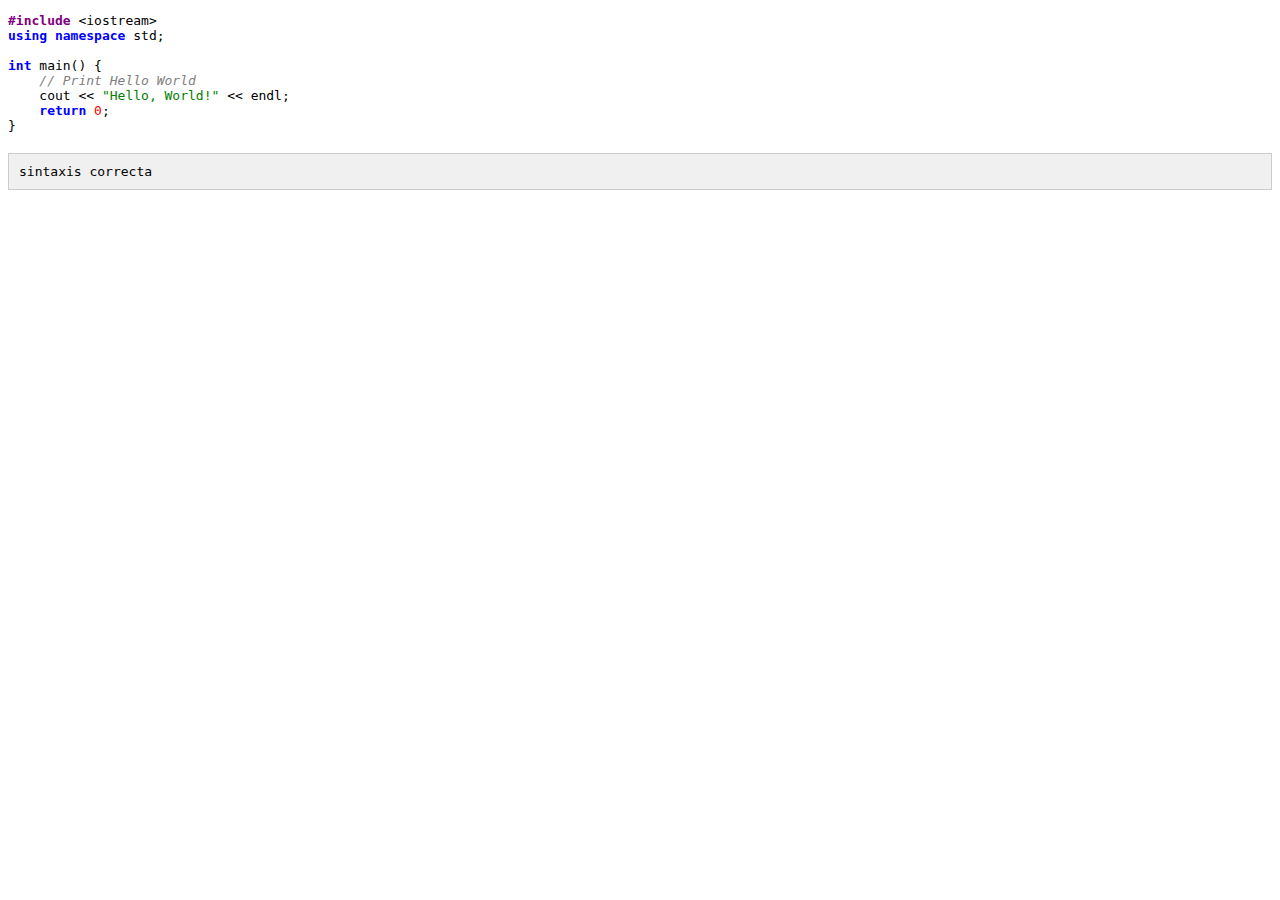
<file: results/file1.html>
<!DOCTYPE html>
        <html lang="es">
        <head>
            <meta charset="UTF-8">
            <meta http-equiv="X-UA-Compatible" content="IE=edge">
            <meta name="viewport" content="width=device-width, initial-scale=1.0">
            <style>
            .keywords { color: blue; font-weight: bold; }
            .strings { color: green; }
            .chars { color: orange; }
            .comments { color: gray; font-style: italic; }
            .numbers { color: red; }
            .preprocessor { color: purple; font-weight: bold; }
            .footer { margin-top: 20px; border: 1px solid #ccc; padding: 10px; background-color: #f0f0f0; }
            </style>
        </head>
        <body>
        <pre><code><span class=preprocessor>#include</span> &lt;iostream&gt;
<span class=keywords>using</span> <span class=keywords>namespace</span> std;

<span class=keywords>int</span> main() {
    <span class=comments>// Print Hello World</span>
    cout &lt;&lt; <span class=strings>"Hello, World!"</span> &lt;&lt; endl;
    <span class=keywords>return</span> <span class=numbers>0</span>;
}
<div class="footer">sintaxis correcta</div></code></pre>
        </body>
        </html>
</file>
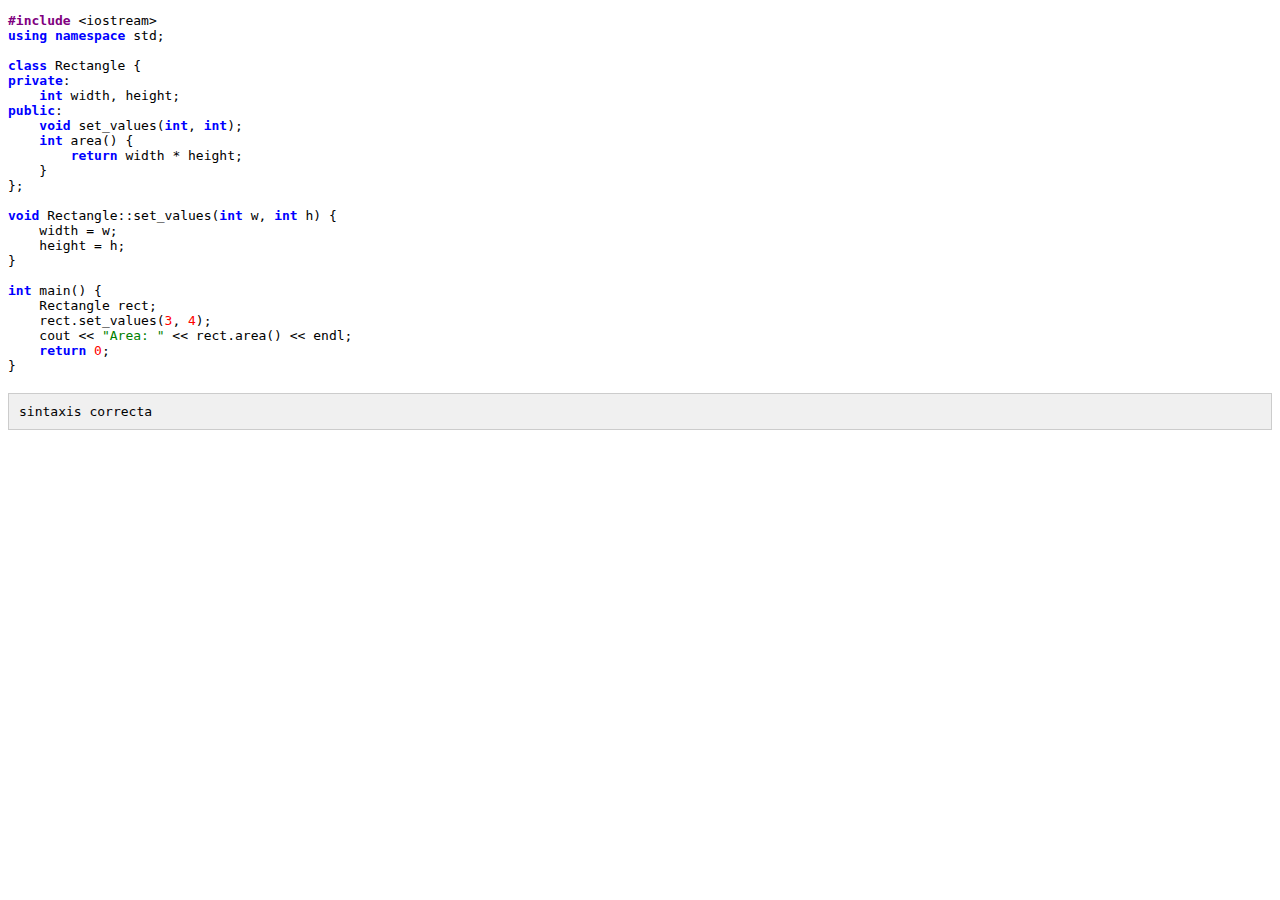
<file: results/file2.html>
<!DOCTYPE html>
        <html lang="es">
        <head>
            <meta charset="UTF-8">
            <meta http-equiv="X-UA-Compatible" content="IE=edge">
            <meta name="viewport" content="width=device-width, initial-scale=1.0">
            <style>
            .keywords { color: blue; font-weight: bold; }
            .strings { color: green; }
            .chars { color: orange; }
            .comments { color: gray; font-style: italic; }
            .numbers { color: red; }
            .preprocessor { color: purple; font-weight: bold; }
            .footer { margin-top: 20px; border: 1px solid #ccc; padding: 10px; background-color: #f0f0f0; }
            </style>
        </head>
        <body>
        <pre><code><span class=preprocessor>#include</span> &lt;iostream&gt;
<span class=keywords>using</span> <span class=keywords>namespace</span> std;

<span class=keywords>class</span> Rectangle {
<span class=keywords>private</span>:
    <span class=keywords>int</span> width, height;
<span class=keywords>public</span>:
    <span class=keywords>void</span> set_values(<span class=keywords>int</span>, <span class=keywords>int</span>);
    <span class=keywords>int</span> area() {
        <span class=keywords>return</span> width * height;
    }
};

<span class=keywords>void</span> Rectangle::set_values(<span class=keywords>int</span> w, <span class=keywords>int</span> h) {
    width = w;
    height = h;
}

<span class=keywords>int</span> main() {
    Rectangle rect;
    rect.set_values(<span class=numbers>3</span>, <span class=numbers>4</span>);
    cout &lt;&lt; <span class=strings>"Area: "</span> &lt;&lt; rect.area() &lt;&lt; endl;
    <span class=keywords>return</span> <span class=numbers>0</span>;
}
<div class="footer">sintaxis correcta</div></code></pre>
        </body>
        </html>
</file>
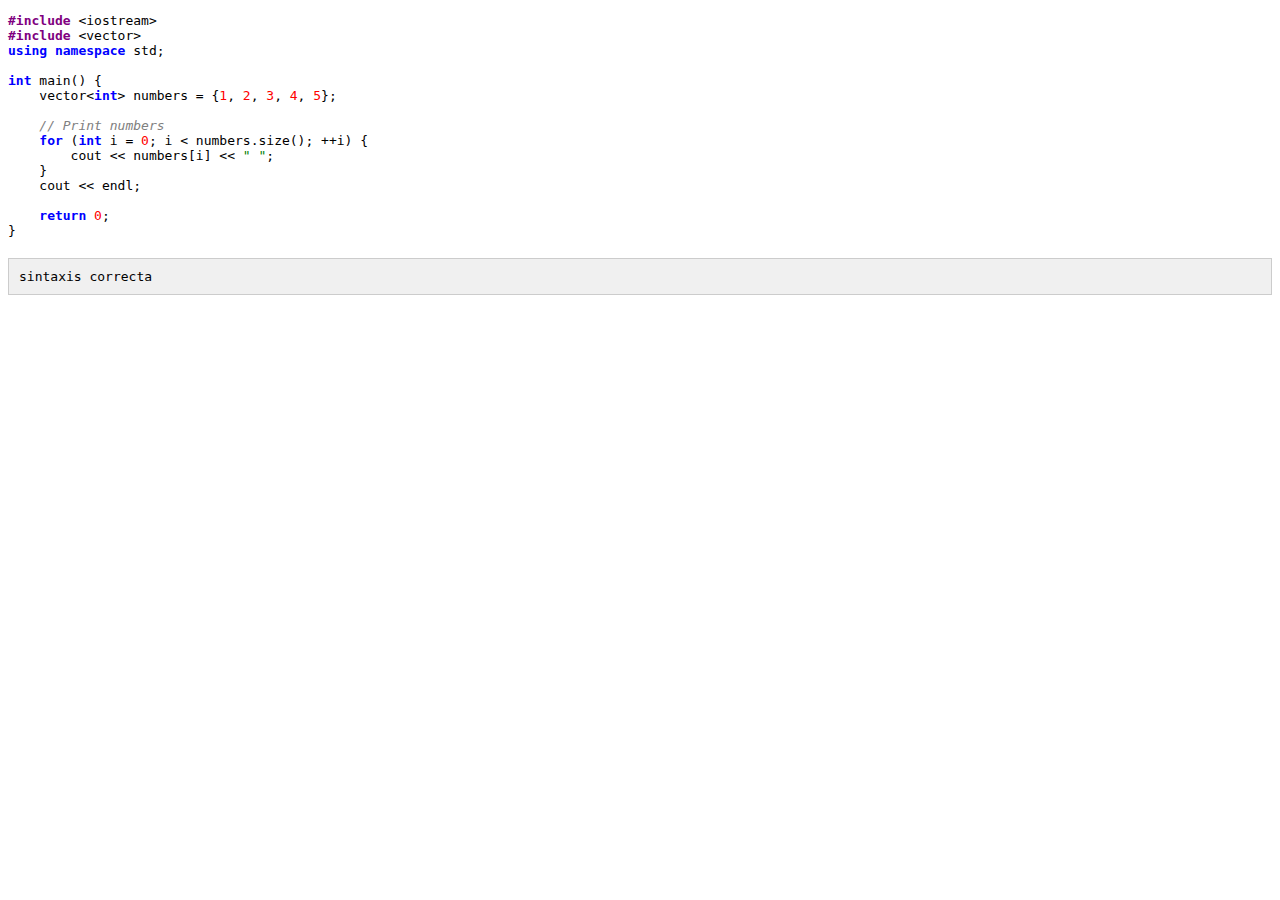
<file: results/file3.html>
<!DOCTYPE html>
        <html lang="es">
        <head>
            <meta charset="UTF-8">
            <meta http-equiv="X-UA-Compatible" content="IE=edge">
            <meta name="viewport" content="width=device-width, initial-scale=1.0">
            <style>
            .keywords { color: blue; font-weight: bold; }
            .strings { color: green; }
            .chars { color: orange; }
            .comments { color: gray; font-style: italic; }
            .numbers { color: red; }
            .preprocessor { color: purple; font-weight: bold; }
            .footer { margin-top: 20px; border: 1px solid #ccc; padding: 10px; background-color: #f0f0f0; }
            </style>
        </head>
        <body>
        <pre><code><span class=preprocessor>#include</span> &lt;iostream&gt;
<span class=preprocessor>#include</span> &lt;vector&gt;
<span class=keywords>using</span> <span class=keywords>namespace</span> std;

<span class=keywords>int</span> main() {
    vector&lt;<span class=keywords>int</span>&gt; numbers = {<span class=numbers>1</span>, <span class=numbers>2</span>, <span class=numbers>3</span>, <span class=numbers>4</span>, <span class=numbers>5</span>};

    <span class=comments>// Print numbers</span>
    <span class=keywords>for</span> (<span class=keywords>int</span> i = <span class=numbers>0</span>; i &lt; numbers.size(); ++i) {
        cout &lt;&lt; numbers[i] &lt;&lt; <span class=strings>" "</span>;
    }
    cout &lt;&lt; endl;

    <span class=keywords>return</span> <span class=numbers>0</span>;
}
<div class="footer">sintaxis correcta</div></code></pre>
        </body>
        </html>
</file>
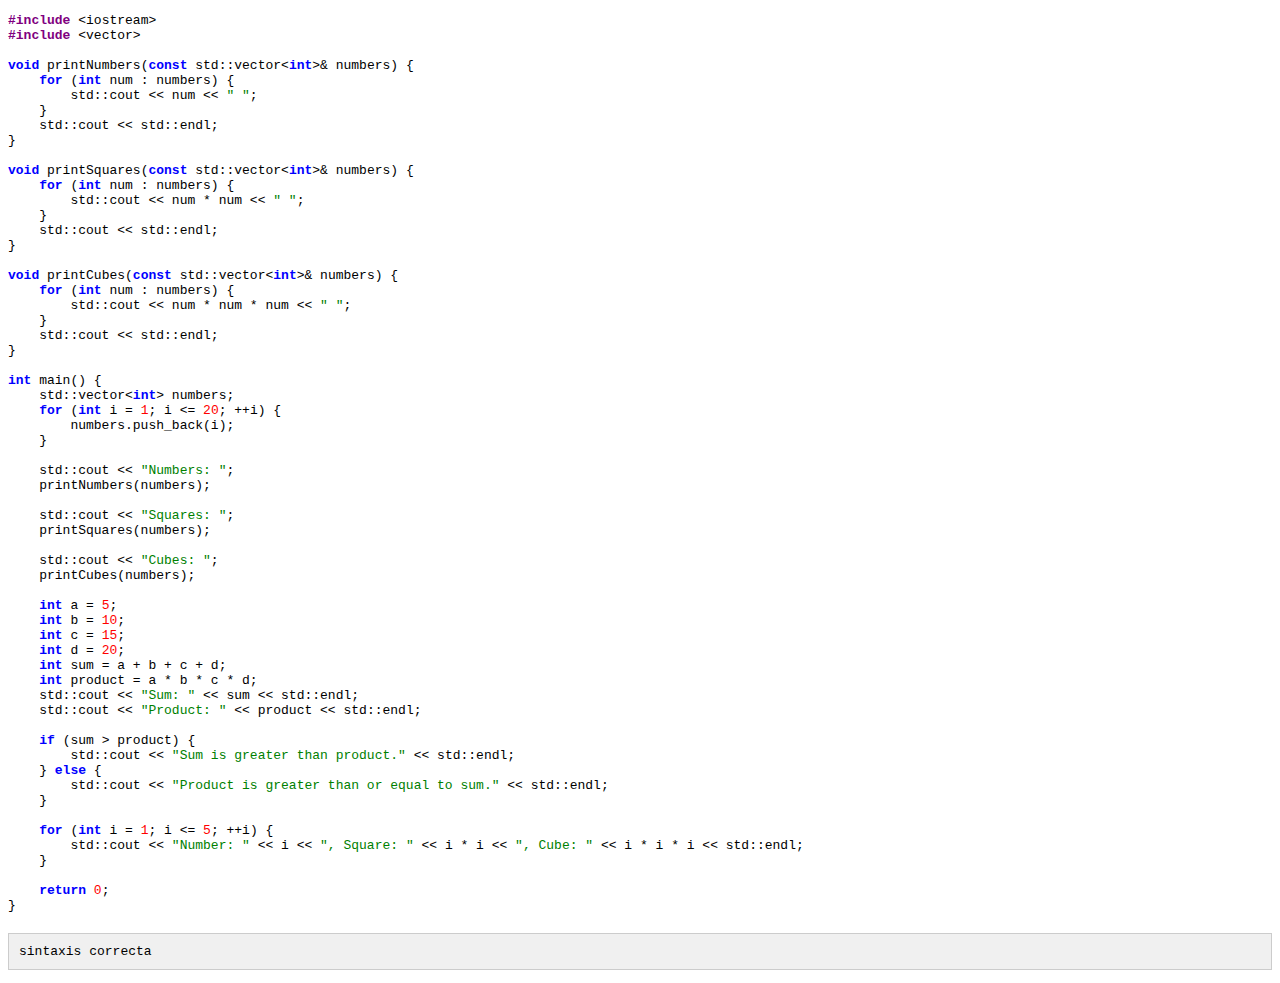
<file: results/file4.html>
<!DOCTYPE html>
        <html lang="es">
        <head>
            <meta charset="UTF-8">
            <meta http-equiv="X-UA-Compatible" content="IE=edge">
            <meta name="viewport" content="width=device-width, initial-scale=1.0">
            <style>
            .keywords { color: blue; font-weight: bold; }
            .strings { color: green; }
            .chars { color: orange; }
            .comments { color: gray; font-style: italic; }
            .numbers { color: red; }
            .preprocessor { color: purple; font-weight: bold; }
            .footer { margin-top: 20px; border: 1px solid #ccc; padding: 10px; background-color: #f0f0f0; }
            </style>
        </head>
        <body>
        <pre><code><span class=preprocessor>#include</span> &lt;iostream&gt;
<span class=preprocessor>#include</span> &lt;vector&gt;

<span class=keywords>void</span> printNumbers(<span class=keywords>const</span> std::vector&lt;<span class=keywords>int</span>&gt;& numbers) {
    <span class=keywords>for</span> (<span class=keywords>int</span> num : numbers) {
        std::cout &lt;&lt; num &lt;&lt; <span class=strings>" "</span>;
    }
    std::cout &lt;&lt; std::endl;
}

<span class=keywords>void</span> printSquares(<span class=keywords>const</span> std::vector&lt;<span class=keywords>int</span>&gt;& numbers) {
    <span class=keywords>for</span> (<span class=keywords>int</span> num : numbers) {
        std::cout &lt;&lt; num * num &lt;&lt; <span class=strings>" "</span>;
    }
    std::cout &lt;&lt; std::endl;
}

<span class=keywords>void</span> printCubes(<span class=keywords>const</span> std::vector&lt;<span class=keywords>int</span>&gt;& numbers) {
    <span class=keywords>for</span> (<span class=keywords>int</span> num : numbers) {
        std::cout &lt;&lt; num * num * num &lt;&lt; <span class=strings>" "</span>;
    }
    std::cout &lt;&lt; std::endl;
}

<span class=keywords>int</span> main() {
    std::vector&lt;<span class=keywords>int</span>&gt; numbers;
    <span class=keywords>for</span> (<span class=keywords>int</span> i = <span class=numbers>1</span>; i &lt;= <span class=numbers>20</span>; ++i) {
        numbers.push_back(i);
    }

    std::cout &lt;&lt; <span class=strings>"Numbers: "</span>;
    printNumbers(numbers);

    std::cout &lt;&lt; <span class=strings>"Squares: "</span>;
    printSquares(numbers);

    std::cout &lt;&lt; <span class=strings>"Cubes: "</span>;
    printCubes(numbers);

    <span class=keywords>int</span> a = <span class=numbers>5</span>;
    <span class=keywords>int</span> b = <span class=numbers>10</span>;
    <span class=keywords>int</span> c = <span class=numbers>15</span>;
    <span class=keywords>int</span> d = <span class=numbers>20</span>;
    <span class=keywords>int</span> sum = a + b + c + d;
    <span class=keywords>int</span> product = a * b * c * d;
    std::cout &lt;&lt; <span class=strings>"Sum: "</span> &lt;&lt; sum &lt;&lt; std::endl;
    std::cout &lt;&lt; <span class=strings>"Product: "</span> &lt;&lt; product &lt;&lt; std::endl;

    <span class=keywords>if</span> (sum &gt; product) {
        std::cout &lt;&lt; <span class=strings>"Sum is greater than product."</span> &lt;&lt; std::endl;
    } <span class=keywords>else</span> {
        std::cout &lt;&lt; <span class=strings>"Product is greater than or equal to sum."</span> &lt;&lt; std::endl;
    }

    <span class=keywords>for</span> (<span class=keywords>int</span> i = <span class=numbers>1</span>; i &lt;= <span class=numbers>5</span>; ++i) {
        std::cout &lt;&lt; <span class=strings>"Number: "</span> &lt;&lt; i &lt;&lt; <span class=strings>", Square: "</span> &lt;&lt; i * i &lt;&lt; <span class=strings>", Cube: "</span> &lt;&lt; i * i * i &lt;&lt; std::endl;
    }

    <span class=keywords>return</span> <span class=numbers>0</span>;
}
<div class="footer">sintaxis correcta</div></code></pre>
        </body>
        </html>
</file>
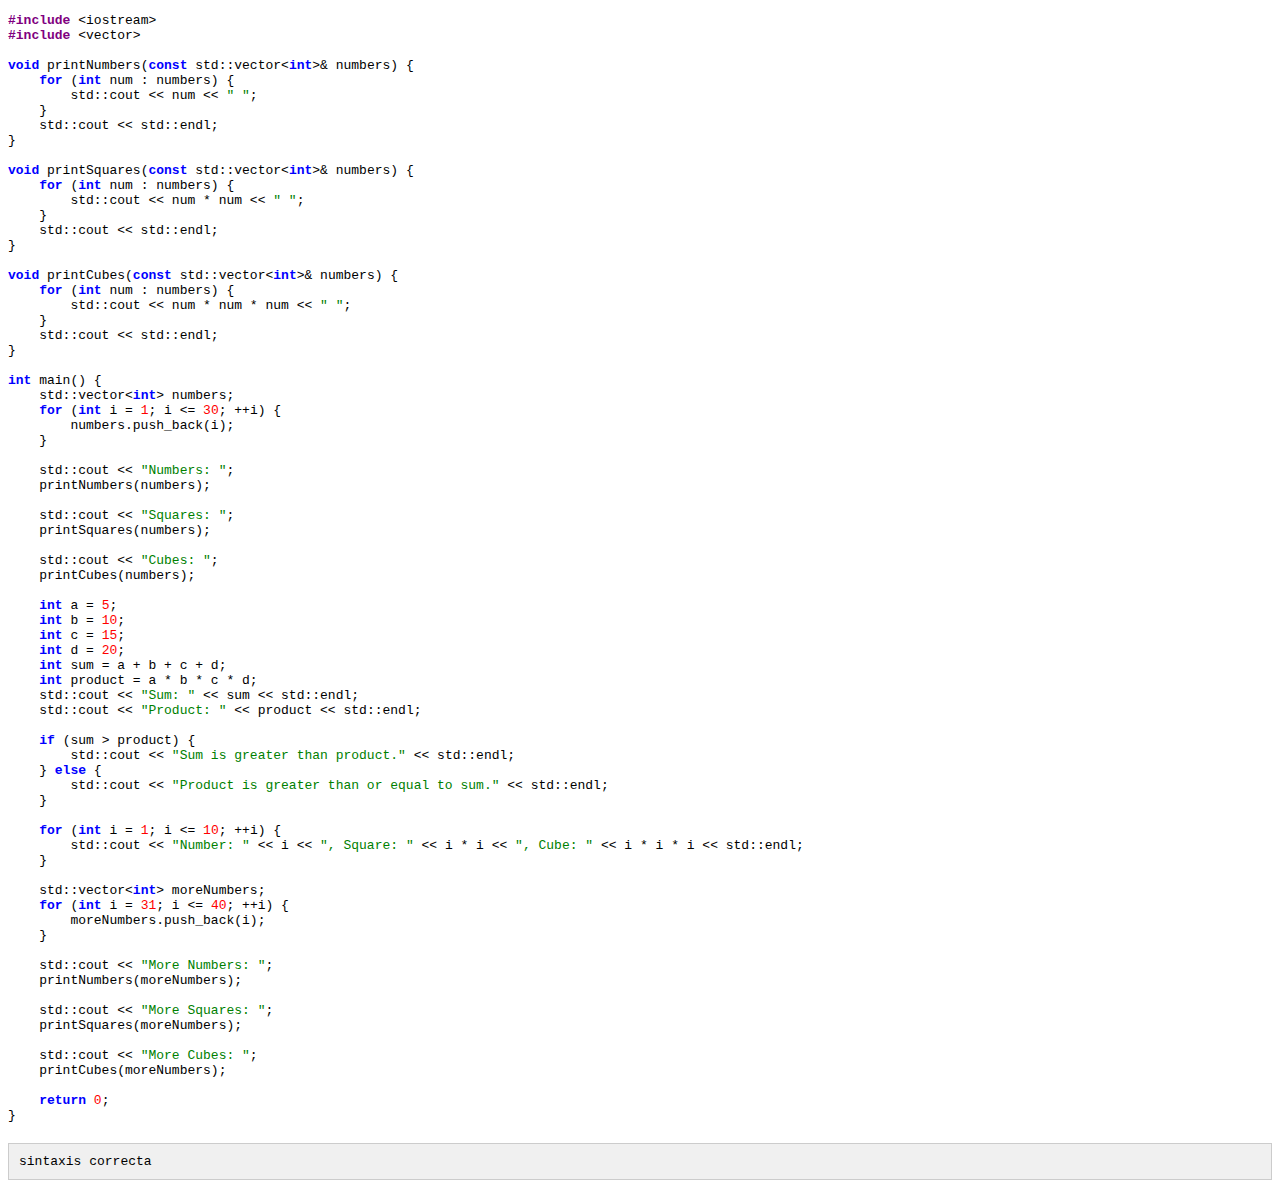
<file: results/file5.html>
<!DOCTYPE html>
        <html lang="es">
        <head>
            <meta charset="UTF-8">
            <meta http-equiv="X-UA-Compatible" content="IE=edge">
            <meta name="viewport" content="width=device-width, initial-scale=1.0">
            <style>
            .keywords { color: blue; font-weight: bold; }
            .strings { color: green; }
            .chars { color: orange; }
            .comments { color: gray; font-style: italic; }
            .numbers { color: red; }
            .preprocessor { color: purple; font-weight: bold; }
            .footer { margin-top: 20px; border: 1px solid #ccc; padding: 10px; background-color: #f0f0f0; }
            </style>
        </head>
        <body>
        <pre><code><span class=preprocessor>#include</span> &lt;iostream&gt;
<span class=preprocessor>#include</span> &lt;vector&gt;

<span class=keywords>void</span> printNumbers(<span class=keywords>const</span> std::vector&lt;<span class=keywords>int</span>&gt;& numbers) {
    <span class=keywords>for</span> (<span class=keywords>int</span> num : numbers) {
        std::cout &lt;&lt; num &lt;&lt; <span class=strings>" "</span>;
    }
    std::cout &lt;&lt; std::endl;
}

<span class=keywords>void</span> printSquares(<span class=keywords>const</span> std::vector&lt;<span class=keywords>int</span>&gt;& numbers) {
    <span class=keywords>for</span> (<span class=keywords>int</span> num : numbers) {
        std::cout &lt;&lt; num * num &lt;&lt; <span class=strings>" "</span>;
    }
    std::cout &lt;&lt; std::endl;
}

<span class=keywords>void</span> printCubes(<span class=keywords>const</span> std::vector&lt;<span class=keywords>int</span>&gt;& numbers) {
    <span class=keywords>for</span> (<span class=keywords>int</span> num : numbers) {
        std::cout &lt;&lt; num * num * num &lt;&lt; <span class=strings>" "</span>;
    }
    std::cout &lt;&lt; std::endl;
}

<span class=keywords>int</span> main() {
    std::vector&lt;<span class=keywords>int</span>&gt; numbers;
    <span class=keywords>for</span> (<span class=keywords>int</span> i = <span class=numbers>1</span>; i &lt;= <span class=numbers>30</span>; ++i) {
        numbers.push_back(i);
    }

    std::cout &lt;&lt; <span class=strings>"Numbers: "</span>;
    printNumbers(numbers);

    std::cout &lt;&lt; <span class=strings>"Squares: "</span>;
    printSquares(numbers);

    std::cout &lt;&lt; <span class=strings>"Cubes: "</span>;
    printCubes(numbers);

    <span class=keywords>int</span> a = <span class=numbers>5</span>;
    <span class=keywords>int</span> b = <span class=numbers>10</span>;
    <span class=keywords>int</span> c = <span class=numbers>15</span>;
    <span class=keywords>int</span> d = <span class=numbers>20</span>;
    <span class=keywords>int</span> sum = a + b + c + d;
    <span class=keywords>int</span> product = a * b * c * d;
    std::cout &lt;&lt; <span class=strings>"Sum: "</span> &lt;&lt; sum &lt;&lt; std::endl;
    std::cout &lt;&lt; <span class=strings>"Product: "</span> &lt;&lt; product &lt;&lt; std::endl;

    <span class=keywords>if</span> (sum &gt; product) {
        std::cout &lt;&lt; <span class=strings>"Sum is greater than product."</span> &lt;&lt; std::endl;
    } <span class=keywords>else</span> {
        std::cout &lt;&lt; <span class=strings>"Product is greater than or equal to sum."</span> &lt;&lt; std::endl;
    }

    <span class=keywords>for</span> (<span class=keywords>int</span> i = <span class=numbers>1</span>; i &lt;= <span class=numbers>10</span>; ++i) {
        std::cout &lt;&lt; <span class=strings>"Number: "</span> &lt;&lt; i &lt;&lt; <span class=strings>", Square: "</span> &lt;&lt; i * i &lt;&lt; <span class=strings>", Cube: "</span> &lt;&lt; i * i * i &lt;&lt; std::endl;
    }

    std::vector&lt;<span class=keywords>int</span>&gt; moreNumbers;
    <span class=keywords>for</span> (<span class=keywords>int</span> i = <span class=numbers>31</span>; i &lt;= <span class=numbers>40</span>; ++i) {
        moreNumbers.push_back(i);
    }

    std::cout &lt;&lt; <span class=strings>"More Numbers: "</span>;
    printNumbers(moreNumbers);

    std::cout &lt;&lt; <span class=strings>"More Squares: "</span>;
    printSquares(moreNumbers);

    std::cout &lt;&lt; <span class=strings>"More Cubes: "</span>;
    printCubes(moreNumbers);

    <span class=keywords>return</span> <span class=numbers>0</span>;
}
<div class="footer">sintaxis correcta</div></code></pre>
        </body>
        </html>
</file>
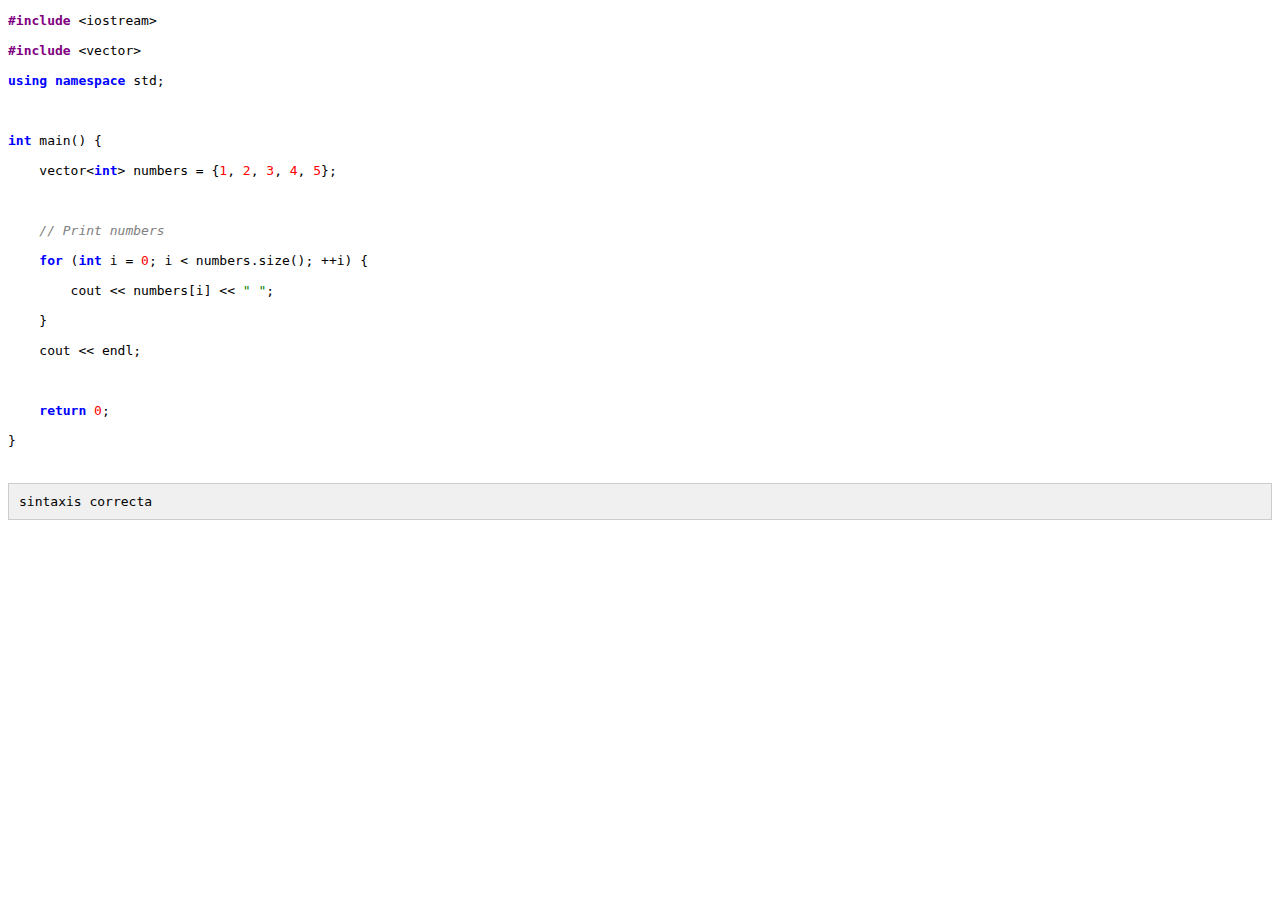
<file: results/submitted_code.html>
<!DOCTYPE html>
        <html lang="es">
        <head>
            <meta charset="UTF-8">
            <meta http-equiv="X-UA-Compatible" content="IE=edge">
            <meta name="viewport" content="width=device-width, initial-scale=1.0">
            <style>
            .keywords { color: blue; font-weight: bold; }
            .strings { color: green; }
            .chars { color: orange; }
            .comments { color: gray; font-style: italic; }
            .numbers { color: red; }
            .preprocessor { color: purple; font-weight: bold; }
            .footer { margin-top: 20px; border: 1px solid #ccc; padding: 10px; background-color: #f0f0f0; }
            </style>
        </head>
        <body>
        <pre><code><span class=preprocessor>#include</span> &lt;iostream&gt;

<span class=preprocessor>#include</span> &lt;vector&gt;

<span class=keywords>using</span> <span class=keywords>namespace</span> std;



<span class=keywords>int</span> main() {

    vector&lt;<span class=keywords>int</span>&gt; numbers = {<span class=numbers>1</span>, <span class=numbers>2</span>, <span class=numbers>3</span>, <span class=numbers>4</span>, <span class=numbers>5</span>};



    <span class=comments>// Print numbers</span>

    <span class=keywords>for</span> (<span class=keywords>int</span> i = <span class=numbers>0</span>; i &lt; numbers.size(); ++i) {

        cout &lt;&lt; numbers[i] &lt;&lt; <span class=strings>" "</span>;

    }

    cout &lt;&lt; endl;



    <span class=keywords>return</span> <span class=numbers>0</span>;

}

<div class="footer">sintaxis correcta</div></code></pre>
        </body>
        </html>
</file>
